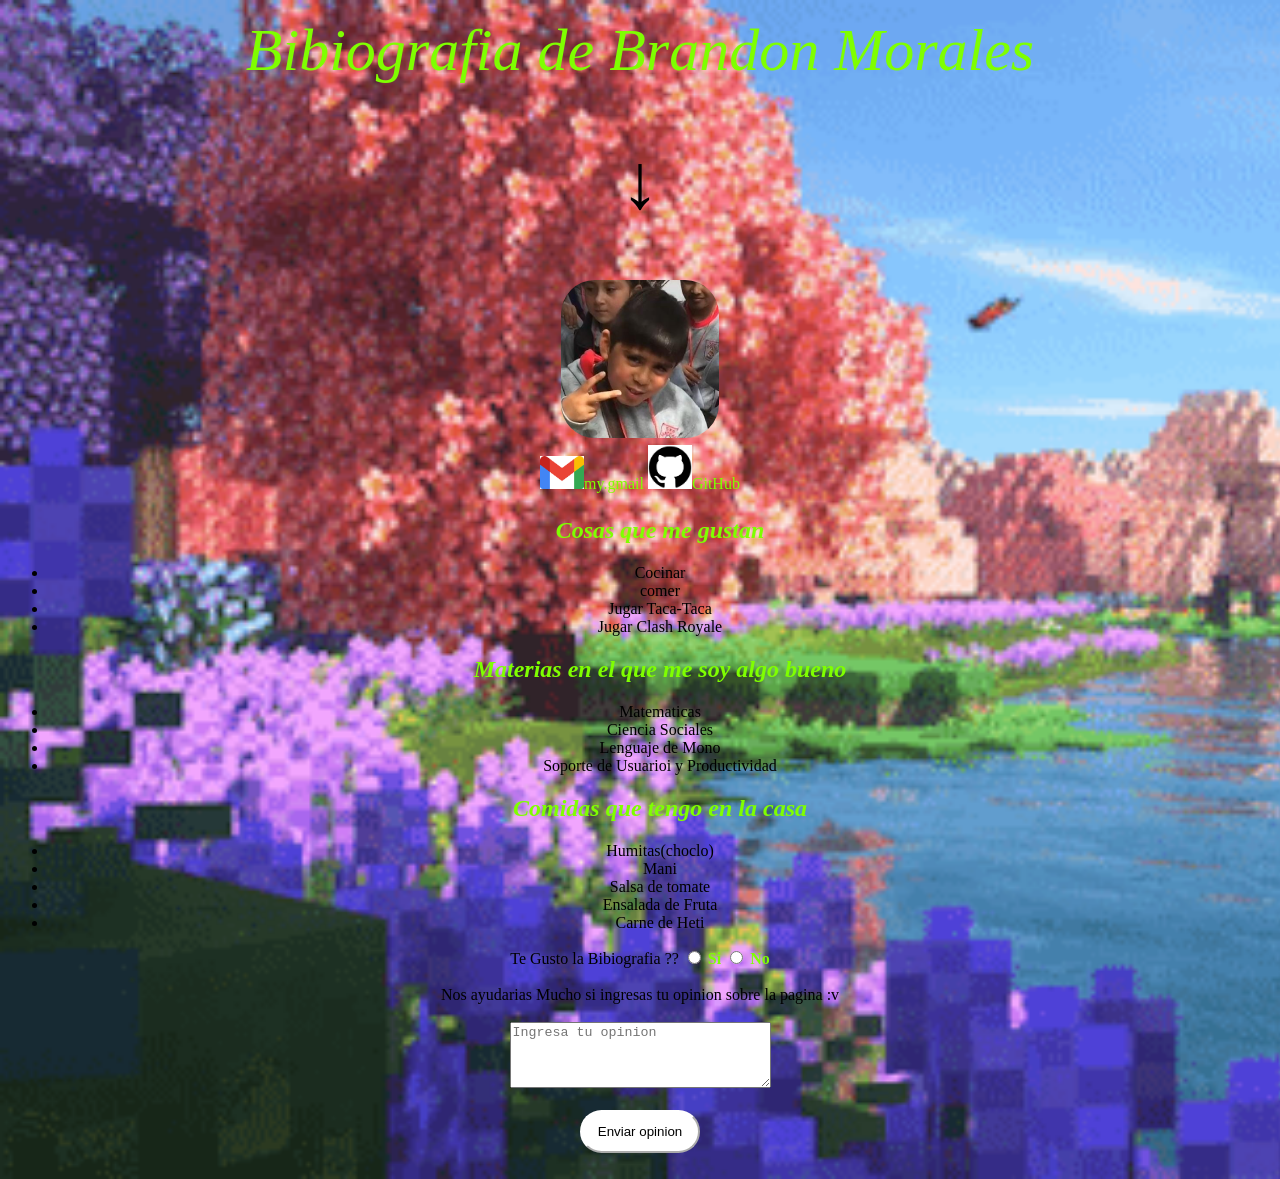
<file: index.html>
<!DOCTYPE html>
<html lang="en">

<head>
    <meta charset="UTF-8">
    <meta name="viewport" content="width=device-width, initial-scale=1.0">
    <link rel="stylesheet" href="estilo2.css">
    <title>Presentacion de programador</title>
    <script src="scrips.js"></script>
    <menu type="context"> <a href="mailto:"></a></menu>
</head>

<body> 
    
    <center class="a">Bibiografia de Brandon Morales</center>

    <h1 class="flecha">↓</h1>
    <img src="unnamed.jpg" alt="" class="pepe" width="158">
    

<table style="margin: 0 auto">

        <thead>
            <td> <img src="download.png" alt="" width="44"><a class="bebe"
                    href="mailto:brandon.morales.aguilar@alumnos.sip.cl">my.gmail</a>
                <img src="ddd.png" alt="" width="44"><a class="bebe"
                href="https://github.com/MonoRandon/pre-Bootcamp-Publico">GitHub</a>
                <tr>

                </tr>
            </td>
        </thead>
    </table>

    <ul>
        <h2>Cosas que me gustan</h2>
        <li>Cocinar</li>
        <li>comer</li>
        <li>Jugar Taca-Taca</li>
        <li>Jugar Clash Royale </li>
    </ul>
    <ul>
        <h2>Materias en el que me soy algo bueno</h2>
        <li>Matematicas</li>
        <li>Ciencia Sociales</li>
        <li>Lenguaje de Mono</li>
        <li>Soporte de Usuarioi y Productividad</li>
    </ul>
    <ul>
        <h2>Comidas que tengo en la casa</h2>
    </ul>
    <ul>
    <li>Humitas(choclo)</li>
    <li>Mani</li>
    <li>Salsa de tomate</li>
    <li>Ensalada de Fruta</li>
    <li>Carne de Heti</li>
    </ul>

    <label>Te Gusto la Bibiografia ??</label>
            <input type="radio" id="negrita" name="estilo_fuente" value="bold" />
            <label class = "DF" for="negrita"><strong>Si</strong></label>
            <input type="radio" id="normal" name="estilo_fuente" value="normal" />
            <label class = "DF"id="normal"><strong>No</strong></label><br /><br />

    <label for="comentario"> Nos ayudarias Mucho si ingresas tu opinion sobre la pagina :v </label> <br><br>
    <textarea id="comentario" name="comentario" rows="4" cols="30" placeholder="Ingresa tu opinion "></textarea><br /><br />

    <a href="https://encrypted-tbn0.gstatic.com/images?q=tbn:ANd9GcQx897GBkhmi2tvTphAfvXI-uPkf6aYmnO2sg&s"><button class="cf">Enviar opinion</button><br><br></a>
    
</body>
</file>
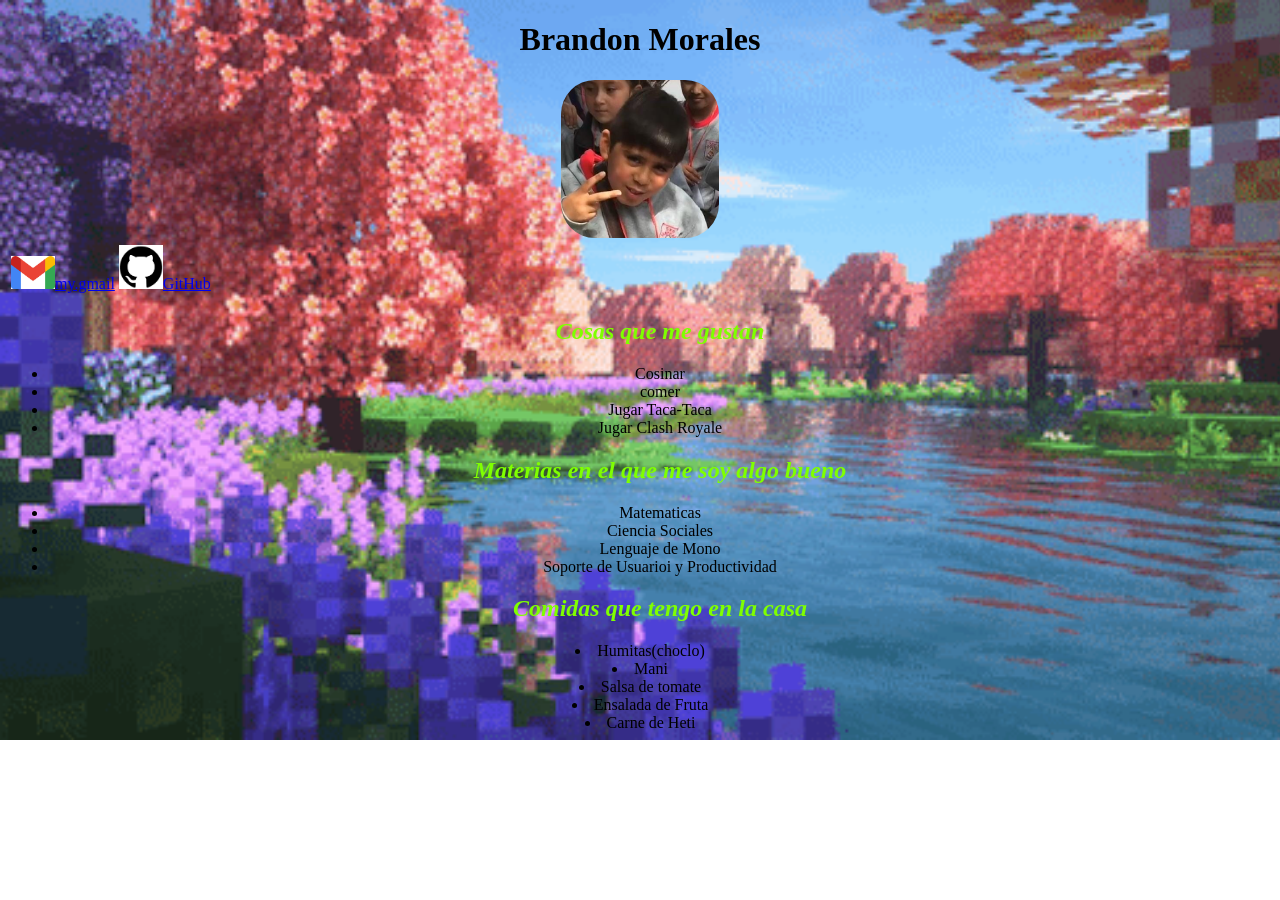
<file: x.html>
<!DOCTYPE html>
<html lang="en">

<head>
    <meta charset="UTF-8">
    <meta name="viewport" content="width=device-width, initial-scale=1.0">
    <link rel="stylesheet" href="estilo2.css">
    <title>Presentacion de programador</title>
<script src="scrips.js"></script>
<menu type="context"> <a href="mailto:"></a></menu>
</head>
<body>
    
    <h1>Brandon Morales</h1>

    <img src="unnamed.jpg" alt="" class="pepe" width="158"> 

    <table>


    <thead>
        <td>  <img src="download.png" alt="" width="44"><a href="mailto:brandon.morales.aguilar@alumnos.sip.cl">my.gmail</a>      
            <img src="ddd.png" alt="" width="44"><a href="https://github.com/MonoRandon/pre-Bootcamp-Publico">GitHub</a>
            <tr>
           
            </tr>
        </td>
    </thead>
</table>

<ul><h2>Cosas que me gustan</h2>
    <li>Cosinar</li>
        <li>comer</li>
        <li>Jugar Taca-Taca</li>
        <li>Jugar Clash Royale </li>
</ul>
<ul><h2>Materias en el que me soy algo bueno</h2>
<li>Matematicas</li>
<li>Ciencia Sociales</li>
<li>Lenguaje de Mono</li>
<li>Soporte de Usuarioi y Productividad</li>
</ul>
<ul><h2>Comidas que tengo en la casa</h2></ul>
<li>Humitas(choclo)</li>
<li>Mani</li>
<li>Salsa de tomate</li>
<li>Ensalada de Fruta</li>
<li>Carne de Heti</li>
</body>
</file>
<file: estilo2.css>
body {

    object-fit: cover;
    image-rendering: optimizeQuality;
    background-size: cover;
    background-image: url(a.gif);
    background-repeat: no-repeat;
    text-align: center;
    

}


h2 {

    color: chartreuse;
    font-style: italic;
   

}
.a{
    color: chartreuse;
    font-style: italic;
    font-size: 60px;
    text-decoration: none;

}

.flecha{

    color: black;
    font-style: italic;
    font-size: 78px;
    font-weight: bold;
}

.cf {
    padding: 12px 16px;
    background-color: white;
    color: black;
    border-radius: 49px;
    cursor: pointer;
    border-color: white;
    
    
}

.cf:hover {
    background-color: chartreuse;
    color: white;

}

.pepe {
    border-radius: 34px;
}

.bebe{
    text-decoration: none;
    color: chartreuse;
}

.DF{
    color: chartreuse;
}
</file>
